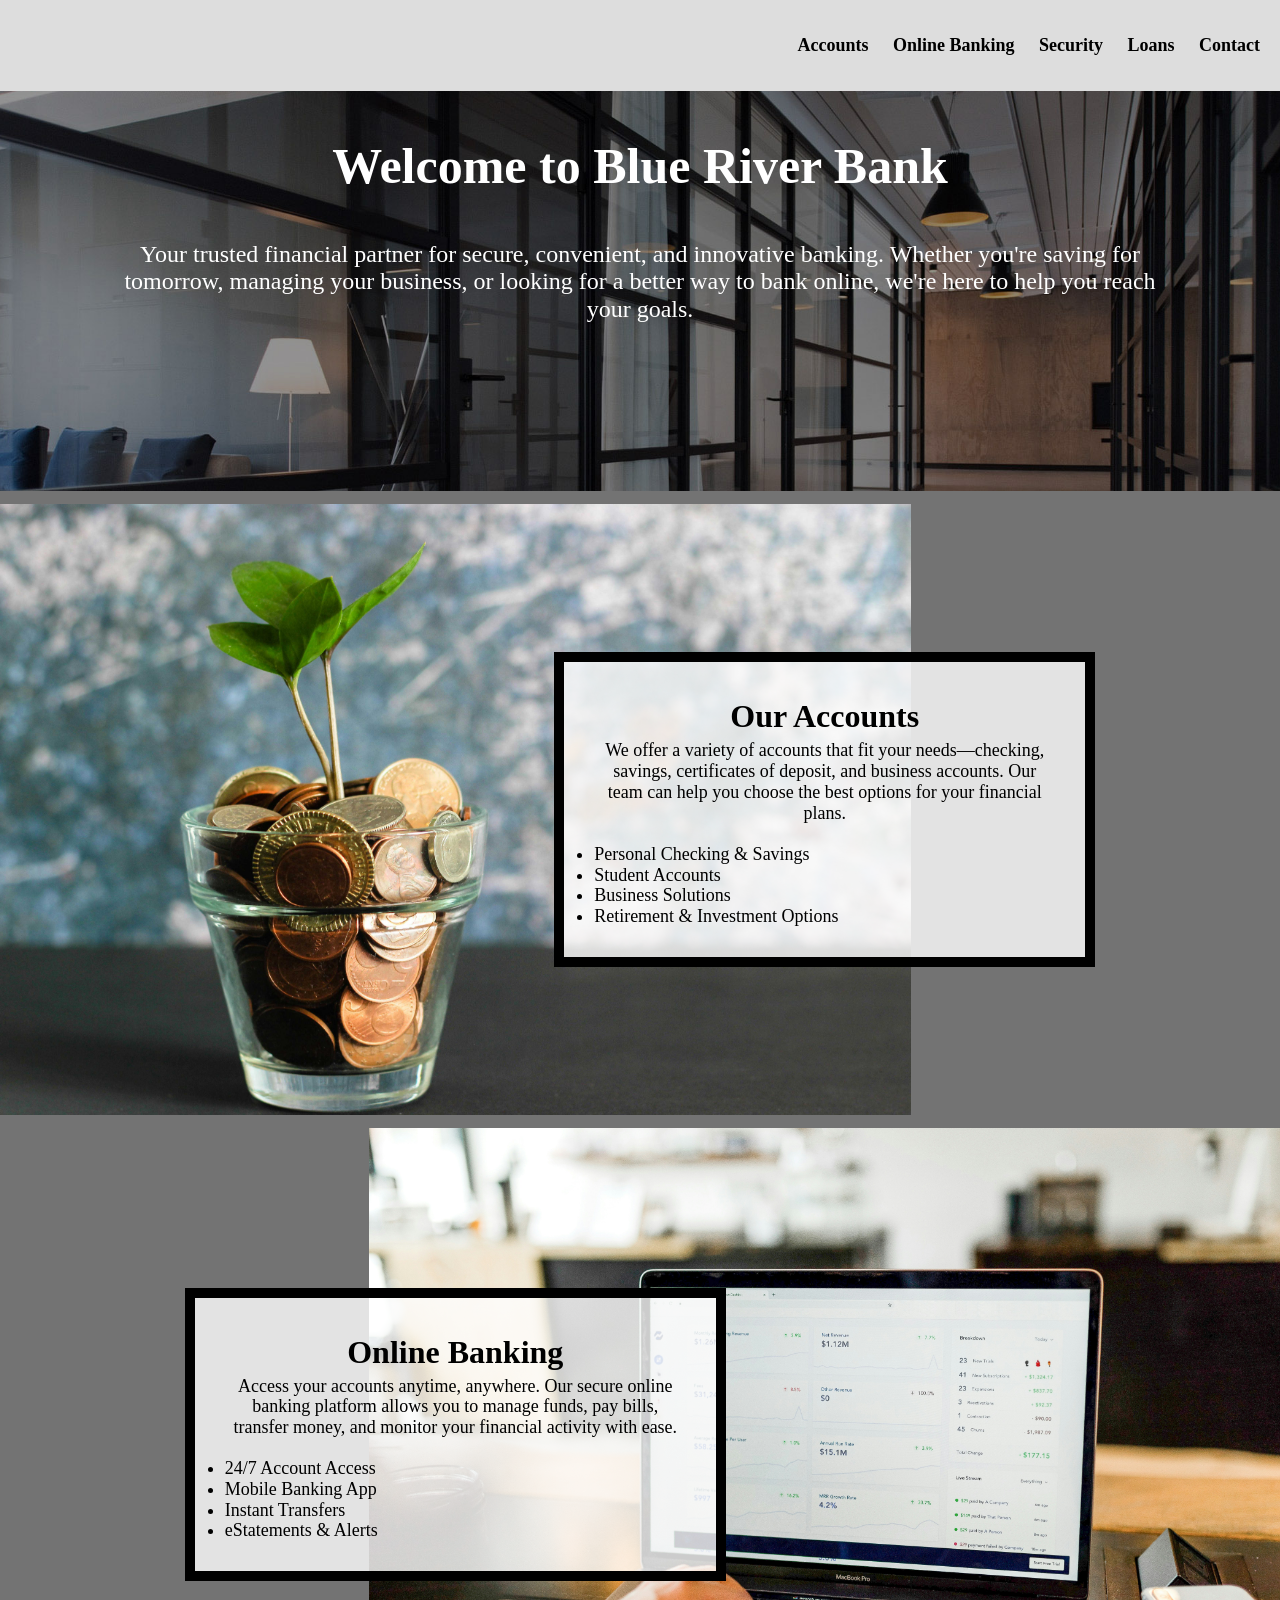
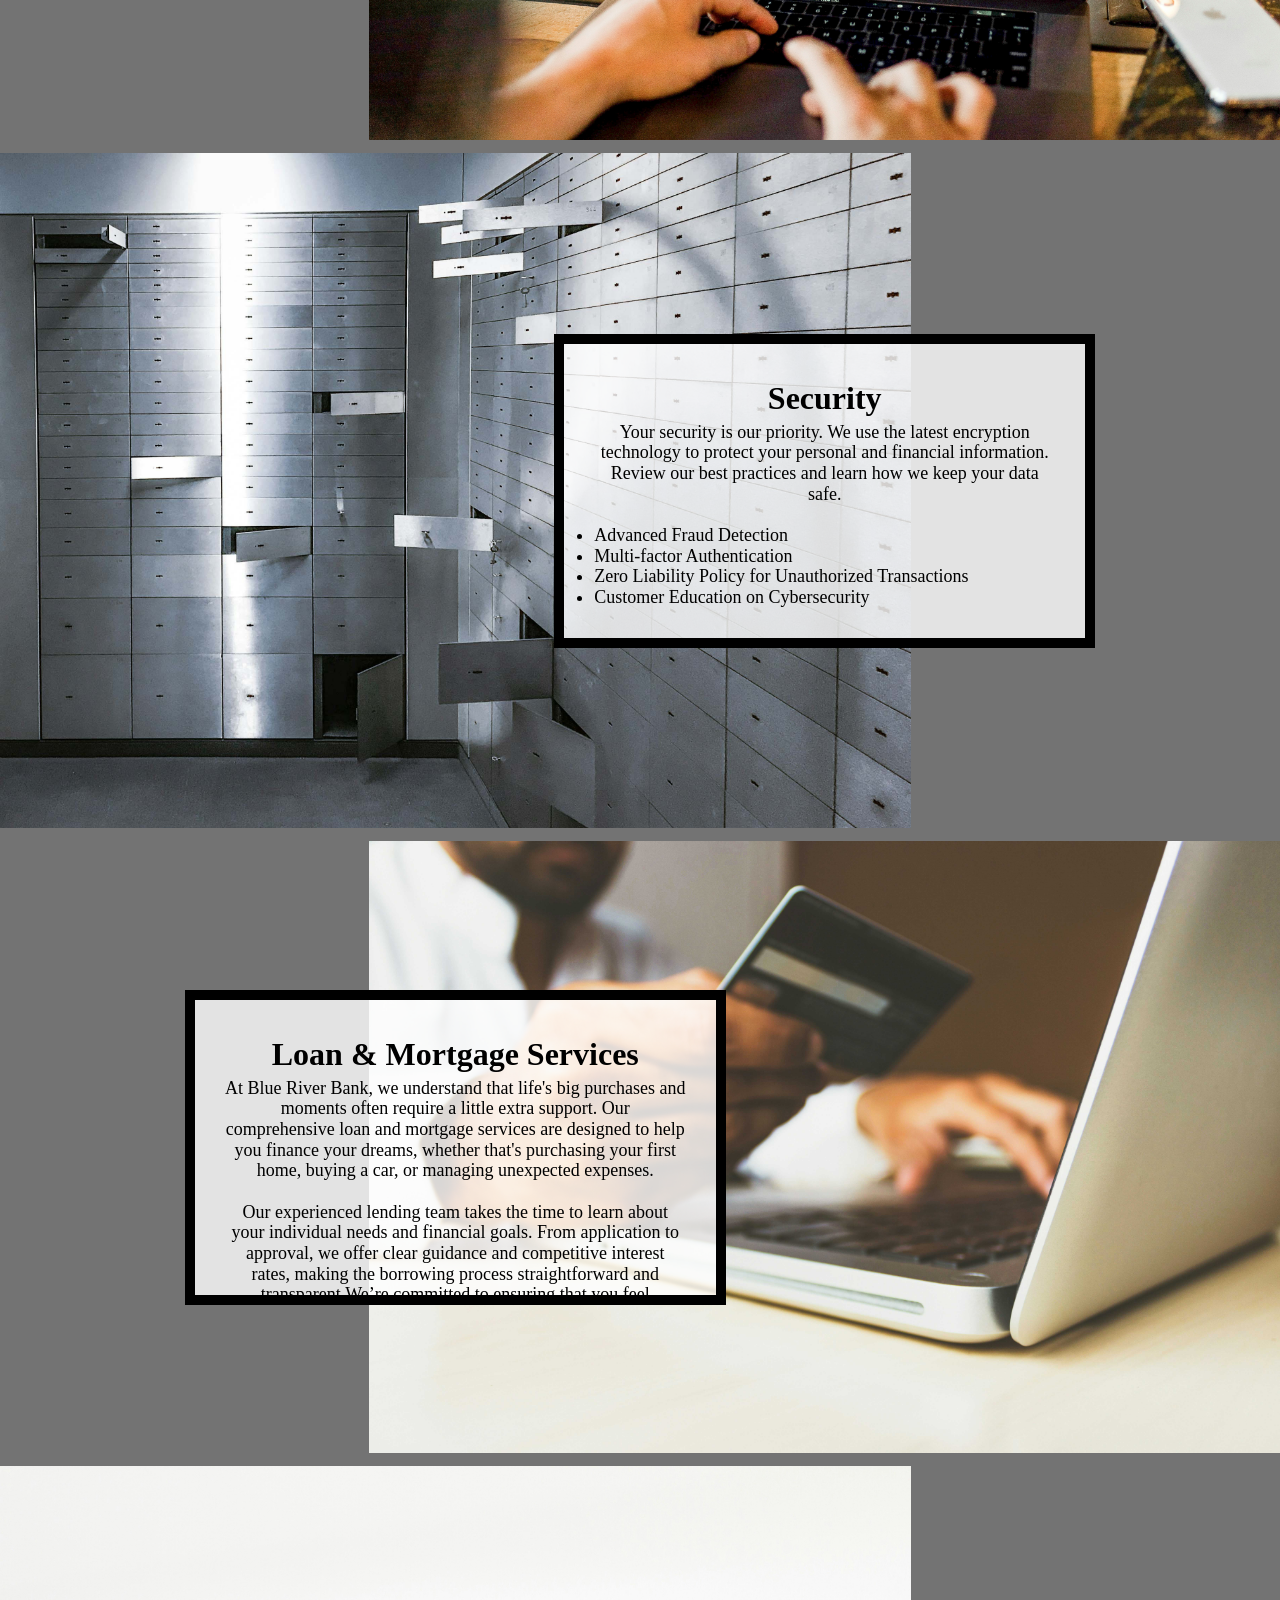
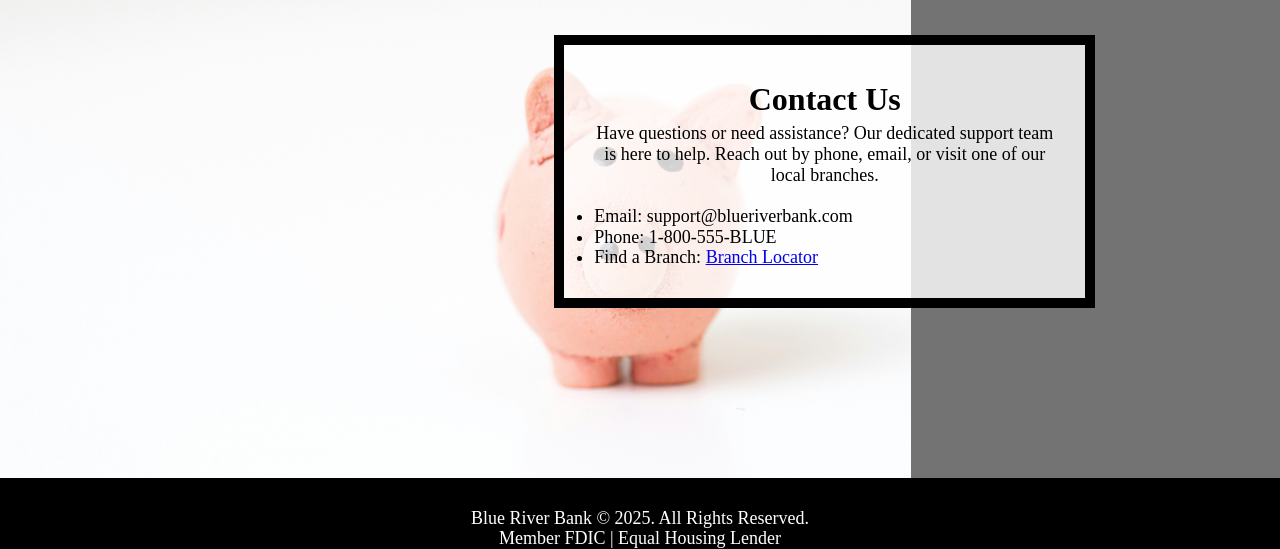
<file: index.html>
<!DOCTYPE html>
<html lang="en">
  <head>
    <meta charset="utf-8">
    <meta name="viewport" content="width=device-width, initial-scale=1.0">
    <link rel="stylesheet" href="./css/html5reset.css">
    <link rel="stylesheet" href="./css/starter_style.css">
    <link rel="stylesheet" href="./css/style.css">
    <link rel="icon" type="image/png" href="images/logo-drk.png"/>
   
    <title>Blue River Bank</title>
  </head>
  <body>
    <div class="skip"><a href="#main">Skip to Main Content</a></div>
    <header>
      <nav>
      <ul>
        <li><a href="#accounts">Accounts</a></li>
        <li><a href="#onlinebanking">Online Banking</a></li>
        <li><a href="#security">Security</a></li>
        <li><a href="#loans">Loans</a></li>
        <li><a href="#contact">Contact</a></li>
      </ul>
        </nav>
    </header>
    <main class="container" id = "main">
      <div class = "overview">
        <h1>Welcome to Blue River Bank</h1>
      <p>Your trusted financial partner for secure, convenient, and innovative banking. Whether you're saving for tomorrow, managing your business, or looking for a better way to bank online, we're here to help you reach your goals.</p>
      </div>

      <div class="accounts-image" id="accounts">
        <img src="images/accounts.jpg" alt="glass with coins and plant growing out of it" width="100%" height="100%">
      </div>
      
      <div class="accounts text-block" tabindex="0">
        <h2>Our Accounts</h2>
        <p>We offer a variety of accounts that fit your needs—checking, savings, certificates of deposit, and business accounts. Our team can help you choose the best options for your financial plans.</p>
          <br>
        <ul>
          <li>Personal Checking & Savings</li>
          <li>Student Accounts</li>
          <li>Business Solutions</li>
          <li>Retirement & Investment Options</li>
        </ul>
      </div>

      <div class="onlinebanking-image" id="onlinebanking">
        <img src="images/onlinebanking.jpg" alt="Person using laptop for online banking" width="100%" height="100%">
      </div>

      <div class="onlinebanking text-block" tabindex="0">
           <h2>Online Banking</h2>
        <p>Access your accounts anytime, anywhere. Our secure online banking platform allows you to manage funds, pay bills, transfer money, and monitor your financial activity with ease.</p>
           <br>
        <ul>
          <li>24/7 Account Access</li>
          <li>Mobile Banking App</li>
          <li>Instant Transfers</li>
          <li>eStatements & Alerts</li>
        </ul>
      </div>

      <div class="security-image" id="security">
        <img src="images/security.jpg" alt="bank vault" width="100%" height="100%">
      </div>

      <div class="security text-block" tabindex="0">
      <h2>Security</h2>
        <p>Your security is our priority. We use the latest encryption technology to protect your personal and financial information. Review our best practices and learn how we keep your data safe.</p>
           <br>
        <ul>
          <li>Advanced Fraud Detection</li>
          <li>Multi-factor Authentication</li>
          <li>Zero Liability Policy for Unauthorized Transactions</li>
          <li>Customer Education on Cybersecurity</li>
        </ul>
      </div>

      <div class="loans-image" id="loans">
        <img src="images/loans.jpg" alt="person typing a credit card number into a computer" width="100%" height="100%">
      </div>

      <div class="loans text-block" tabindex="0">
     <h2>Loan & Mortgage Services</h2>
        <p>
          At Blue River Bank, we understand that life's big purchases and moments often require a little extra support. Our comprehensive loan and mortgage services are designed to help you finance your dreams, whether that's purchasing your first home, buying a car, or managing unexpected expenses.
        </p>
          <br>
        <p>
          Our experienced lending team takes the time to learn about your individual needs and financial goals. From application to approval, we offer clear guidance and competitive interest rates, making the borrowing process straightforward and transparent.We’re committed to ensuring that you feel supported every step of the way.
        </p>
        <br>
         <p>
          We pride ourselves on flexible products that work for you, not against you. No matter your situation, we strive to find solutions that fit your budget and timeline. Visit one of our branches or schedule a virtual consultation to learn how we can help you achieve your ambitions.
        </p>

      </div>

      <div class="contact-image" id="contact">
        <img src="images/contact.jpg" alt ="piggy bank" width="100%" height="100%">
      </div>

      <div class="contact text-block" tabindex="0">
        <h2>Contact Us</h2>
        <p>Have questions or need assistance? Our dedicated support team is here to help. Reach out by phone, email, or visit one of our local branches.</p>
        <br>
        <ul>
          <li>Email: support@blueriverbank.com</li>
          <li>Phone: 1-800-555-BLUE</li>
          <li>Find a Branch: <a href="https://duckduckgo.com/">Branch Locator</a></li>
        </ul>
      </div>
  </main>
    <footer>
    <p>Blue River Bank &copy; 2025. All Rights Reserved.<br/>
      Member FDIC | Equal Housing Lender</p>
    </footer>
  </body>
</html>
</file>
<file: css/starter_style.css>
html{
  scroll-behavior: smooth;
}

body{
  background-color: #737373;
  font-size: 18px;
  line-height: 1.15;
  margin: 0;
  padding: 0;
}


.overview{
  background-attachment: fixed; /* Parallax effect */     
  background-position: center;  /* Parallax effect */
  background-repeat: no-repeat; /* Parallax effect */
  background-size: cover;       /* Parallax effect */
  color: white;
  height: 400px;                /* Parallax effect */
}


.overview p{
  color: white;
  font-size: 24px;
  padding: 0 100px;
  text-align: center;
}

h1{
  font-size: 50px;
  line-height: 1;
  padding: 50px 0;
  text-align: center;
}

h2{
  font-size: 32px;
  line-height: 1.5;
}

nav li{
  display:inline;
  padding-right:20px;

}

nav a{
  color: black;
  font-weight: bold;
  text-decoration: none; 
}


.skip a{
  background: white;
  left: 0;
  padding: 6px;
  -webkit-transition: top 1s ease-out;
  transition: top 1s ease-out;
  z-index: 1;
}


nav{
  background-color: #ddd;
  padding: 25px 0; 
  text-align: left;
}

footer{
  background-color: black;
  color: white;
  padding-top: 30px;
  text-align: center;
}


.text-block{
  background-color: rgba(255, 255, 255, .8);
  border: 10px solid black;
  padding: 30px;
}


@media screen and (prefers-reduced-motion: reduce){
  html{
      scroll-behavior: auto; /* Removes scroll animation */
  }

  .skip a{
    -webkit-transition: none; /* sets to default setting */
    transition: none;        /* sets to default setting */
   }

  /*Turn off parallax*/
  header{
    background-attachment: initial;
  }
}
</file>
<file: css/style.css>
/*Your Code Here*/



/*Write selector/rule property to position the default position for the skip class element*/
.skip{
     position: absolute;
     top: -65px;
     :focus { /*Write selector/rule property to position the skip class element when it is in focus*/
          position: absolute;
          top: 25px;
     }
}

/*Write selector/rule property to style all elements when in focus*/
*:focus{
     border: 5px dashed #1eff00;
}

/*Write selector/rule property to add your border when
links in the navigation are in the hover or focus state.*/
/* Example border style */
nav li{
     :focus, :hover {
          border: 2px dotted #8c00ff;
     }
}

/*Write selector/rule property to style the container */
.container{
     display: grid;
     grid-template-columns: repeat(5, 1fr);
     gap: 13px;
}

/*Write selector/rule property to add the background image to the first div in the grid and place it in the grid. */
.container > div:first-child{
     grid-column: 1 / -1;
     background-image: url('../images/header.jpg');
}


/* Steps 6 and 7: Write the selector/rule properties to  place the next five elements in the next five rows in the grid. */

      /*This will be a lot of rules.... but be strategic and combine selectors*/
.accounts, .onlinebanking, .security, .loans, .contact{
     grid-column: 2 / span 3;
     align-self: center;
     z-index: 1;
}

.accounts{
     grid-row: 2 / 3;
}

.onlinebanking{
     grid-row: 3 / 4;
}

.security{
     grid-row: 4 / 5;
}

.loans{
     grid-row: 5 / 6;
}

.contact{
     grid-row: 6 / 7;
}

.accounts-image, .onlinebanking-image, .security-image, .loans-image, .contact-image {
     grid-column: 1 / -1;
     max-height: 675px;
     z-index: 0;
}

.accounts-image{
     grid-row: 2 / 3;
}

.onlinebanking-image{
     grid-row: 3 / 4;
}

.security-image{
     grid-row: 4 / 5;
}

.loans-image{
     grid-row: 5 / 6;
}

.contact-image{
     grid-row: 6 / 7;
}

/* Step 8: Write the selector/rule property to style the .text-block class. */

.text-block{
     text-align: center;

     ul{
          text-align: left;
          }
}


/* Add your media query here */
@media  (min-width: 825px) {
    nav{
     text-align: right;
     padding: 35px 0px;
    } 

    .container{
     grid-template-columns: repeat(7, 1fr);
    }

    .accounts, .security, .contact{
     grid-column: 4 / span 3;
    }

    .onlinebanking, .loans{
     grid-column: 2 / span 3;
    }

    .accounts-image, .security-image, .contact-image{
     grid-column: 1 / span 5;
    }

    .onlinebanking-image, .loans-image{
     grid-column: 3 / span 5;
    }

    .text-block{
     max-height: 235px;
     overflow: hidden;
    }

    .text-block:focus{
     overflow: visible;
    }

}

  /* Step 10: Write the selector/rule property to style the nav element */

 
  /* Step 11: Write the selector/rule property to update the .container class */


  /* Steps 12 - 15: Update the grid-column property of the grid's children (where-needed)*/



 /* Step 16:Write the selector/rule property to update the .text-block class */
</file>
